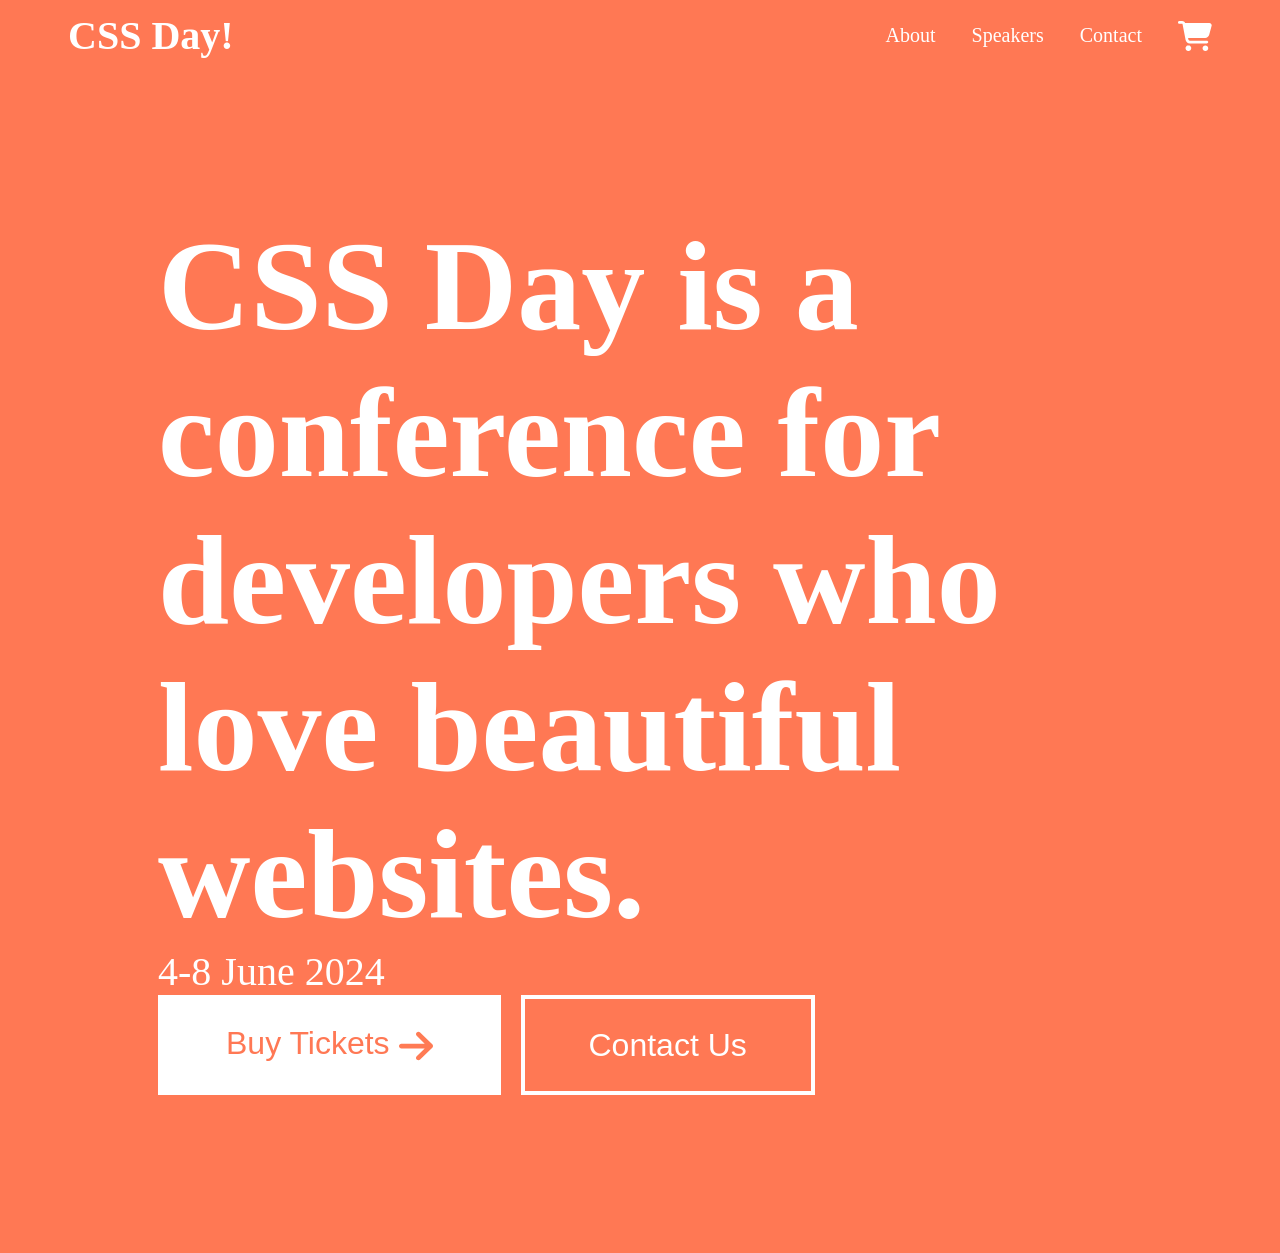
<file: fem-css-foundations-main/index.html>
<!DOCTYPE html>
<html lang="en">

<head>
    <meta charset="UTF-8">
    <meta http-equiv="X-UA-Compatible" content="IE=edge">
    <meta name="viewport" content="width=device-width, initial-scale=1.0">
    <title>CSS Day</title>
    <link rel="preconnect" href="https://fonts.googleapis.com">
    <link rel="preconnect" href="https://fonts.gstatic.com" crossorigin>
    <link href="https://fonts.googleapis.com/css2?family=Inter:wght@100..900&display=swap" rel="stylesheet">
    <link rel="stylesheet" href="./styles/index.css">
</head>

<body class="body body--primary home">
    <header class="header">
        <svg class="menu" width="33" height="36" viewBox="0 0 21 24" fill="none" xmlns="http://www.w3.org/2000/svg">
            <path
                d="M0 4.5C0 3.67031 0.670312 3 1.5 3H19.5C20.3297 3 21 3.67031 21 4.5C21 5.32969 20.3297 6 19.5 6H1.5C0.670312 6 0 5.32969 0 4.5ZM0 12C0 11.1703 0.670312 10.5 1.5 10.5H19.5C20.3297 10.5 21 11.1703 21 12C21 12.8297 20.3297 13.5 19.5 13.5H1.5C0.670312 13.5 0 12.8297 0 12ZM21 19.5C21 20.3297 20.3297 21 19.5 21H1.5C0.670312 21 0 20.3297 0 19.5C0 18.6703 0.670312 18 1.5 18H19.5C20.3297 18 21 18.6703 21 19.5Z"
                fill="#FF7B54" />
        </svg>
        <svg class="close" width="30" height="34" viewBox="0 0 19 23" fill="none" xmlns="http://www.w3.org/2000/svg">
            <g clip-path="url(#clip0_2_236)">
                <path
                    d="M18.2424 3.79587C18.7897 3.18493 18.7025 2.27751 18.0438 1.76989C17.385 1.26227 16.4065 1.34313 15.8591 1.95407L9.30048 9.25387L2.74181 1.95407C2.19445 1.34313 1.21598 1.26227 0.557204 1.76989C-0.101569 2.27751 -0.188759 3.18493 0.358604 3.79587L7.28056 11.5L0.358604 19.2041C-0.188759 19.815 -0.101569 20.7224 0.557204 21.23C1.21598 21.7377 2.19445 21.6568 2.74181 21.0459L9.30048 13.7461L15.8591 21.0459C16.4065 21.6568 17.385 21.7377 18.0438 21.23C18.7025 20.7224 18.7897 19.815 18.2424 19.2041L11.3204 11.5L18.2424 3.79587Z"
                    fill="#FF7B54" />
            </g>
            <defs>
                <clipPath id="clip0_2_236">
                    <rect width="18.6006" height="23" fill="white" />
                </clipPath>
            </defs>
        </svg>

        <a class="header__link" href="/">CSS Day!</a>
        <nav class="nav">
            <ul class="nav__list">
                <li class="nav__list-item"><a href="#">About</a></li>
                <li class="nav__list-item"><a href="speakers.html">Speakers</a></li>
                <li class="nav__list-item"><a href="#">Contact</a></li>
            </ul>
        </nav>
        <svg width="34" height="30" viewBox="0 0 34 30" fill="none" xmlns="http://www.w3.org/2000/svg">
            <g clip-path="url(#clip0_5_286)">
                <path
                    d="M0 1.40625C0 0.626953 0.631597 0 1.41667 0H4.10243C5.40104 0 6.55208 0.75 7.08924 1.875H31.3497C32.9021 1.875 34.0354 3.33984 33.6281 4.82813L31.208 13.752C30.7062 15.5918 29.024 16.875 27.1056 16.875H10.076L10.3948 18.5449C10.5247 19.207 11.109 19.6875 11.7878 19.6875H28.8056C29.5906 19.6875 30.2222 20.3145 30.2222 21.0938C30.2222 21.873 29.5906 22.5 28.8056 22.5H11.7878C9.74549 22.5 7.99236 21.0586 7.61458 19.0723L4.56875 3.19336C4.52743 2.9707 4.33264 2.8125 4.10243 2.8125H1.41667C0.631597 2.8125 0 2.18555 0 1.40625ZM7.55556 27.1875C7.55556 26.8182 7.62884 26.4524 7.77123 26.1112C7.91362 25.77 8.12232 25.4599 8.38542 25.1988C8.64852 24.9376 8.96086 24.7304 9.30462 24.5891C9.64837 24.4477 10.0168 24.375 10.3889 24.375C10.761 24.375 11.1294 24.4477 11.4732 24.5891C11.8169 24.7304 12.1293 24.9376 12.3924 25.1988C12.6555 25.4599 12.8642 25.77 13.0065 26.1112C13.1489 26.4524 13.2222 26.8182 13.2222 27.1875C13.2222 27.5568 13.1489 27.9226 13.0065 28.2638C12.8642 28.605 12.6555 28.9151 12.3924 29.1762C12.1293 29.4374 11.8169 29.6446 11.4732 29.7859C11.1294 29.9273 10.761 30 10.3889 30C10.0168 30 9.64837 29.9273 9.30462 29.7859C8.96086 29.6446 8.64852 29.4374 8.38542 29.1762C8.12232 28.9151 7.91362 28.605 7.77123 28.2638C7.62884 27.9226 7.55556 27.5568 7.55556 27.1875ZM27.3889 24.375C28.1403 24.375 28.861 24.6713 29.3924 25.1988C29.9237 25.7262 30.2222 26.4416 30.2222 27.1875C30.2222 27.9334 29.9237 28.6488 29.3924 29.1762C28.861 29.7037 28.1403 30 27.3889 30C26.6374 30 25.9168 29.7037 25.3854 29.1762C24.8541 28.6488 24.5556 27.9334 24.5556 27.1875C24.5556 26.4416 24.8541 25.7262 25.3854 25.1988C25.9168 24.6713 26.6374 24.375 27.3889 24.375Z"
                    fill="white" />
            </g>
            <defs>
                <clipPath id="clip0_5_286">
                    <rect width="34" height="30" fill="white" />
                </clipPath>
            </defs>
        </svg>
    </header>
    <main class="main">
        <p class="main__heading">CSS Day is a conference for developers who love beautiful websites.</p>
        <p class="main__sub-heading">4-8 June 2024</p>
        <div class="button-container">
            <button class="button button--primary">Buy Tickets <img src="./icons/arrow-right.svg" alt="Right arrow"
                    class="button__icon"></button>
            <button class="button button--secondary ">Contact Us</button>
        </div>
    </main>
    <script src="./index.js"></script>
</body>

</html>
</file>
<file: fem-css-foundations-main/styles/index.css>
@import url(./base.css);

.home .main__heading {
  font-size: 128px;
  font-weight: bold;
}

.home .main__sub-heading {
  font-size: 40px;
}

.home .menu path {
  fill: var(--color-text-primary);
}

.home .close path {
  fill: var(--color-text-primary);
}

@media (max-width: 1220px) {
  .home .main__heading {
    font-size: 70px;
  }
}

@media (max-width: 590px) {
  .home .main__heading {
    font-size: 40px;
  }

  .home .main__sub-heading {
    font-size: 24px;
  }
}
</file>
